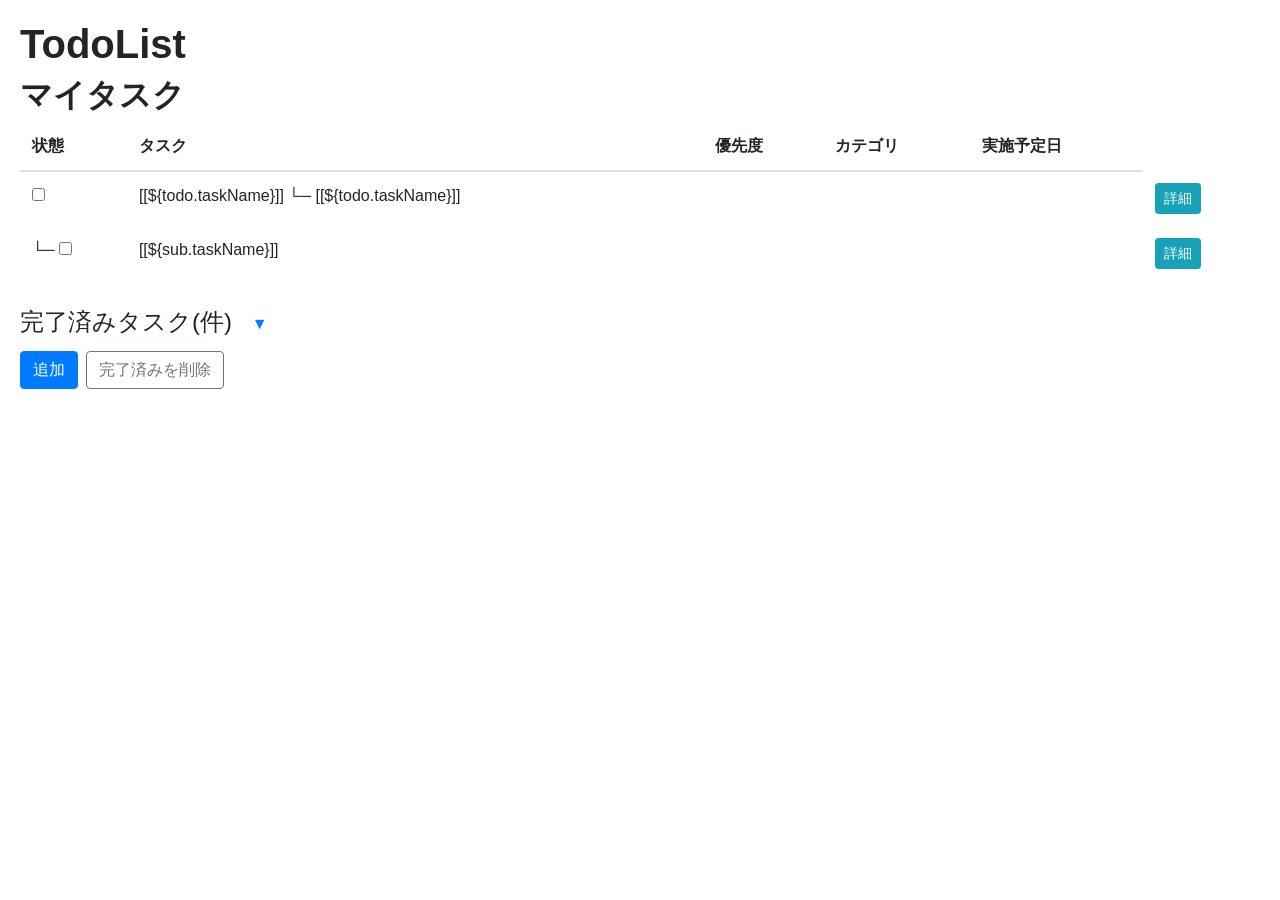
<file: src/resources/templates/index.html>
<!DOCTYPE html>
<html xmlns:th="http://www.thymeleaf.org">
<head>
<meta charset="UTF-8">
<title>TodoList</title>

<link rel="stylesheet"
	href="https://cdn.jsdelivr.net/npm/bootstrap@4.6.2/dist/css/bootstrap.min.css">

<style>

body{
	margin:20px;
}


.table th{
	border:none;
}

.table td{
	border:none;
}
.done-task td {
    position: relative;
    color: #888;
    opacity: 0.7;
}

.done-task td::after {
    content: "";
    position: absolute;
    left: 0;
    right: 0;
    top: 50%;
    border-top: 1px solid #666;
}


</style>

</head>

<body>

<div class="todo-area">

	<h1><b>TodoList</b></h1>

	<h2><b>マイタスク</b></h2>

	<table class="table">

		<thead>
			<tr>
				<th>状態</th>
				<th>タスク</th>
				<th>優先度</th>
				<th>カテゴリ</th>
				<th>実施予定日</th>
			</tr>
		</thead>

		<tbody>
			
			<th:block th:each="todo : ${todos}"
			          th:if="${todo.parentId == null and todo.doneFlg == 0}">
				<tr>
				
				<td>
					<form th:action="@{/done}" method="post">

					       <input type="hidden"
					              name="taskId"
					              th:value="${todo.taskId}">

					       <input type="checkbox"
					              onchange="this.form.submit()">

					   </form>

				</td>

				<td th:class="${todo.parentId != null ? 'child-task' : ''}">
				    <span th:if="${todo.parentId == null}">
				        [[${todo.taskName}]]
				    </span>

				    <span th:if="${todo.parentId != null}">
				        └─ [[${todo.taskName}]]
				    </span>
				</td>

				<td th:text="${todo.priorityName}"></td>
				
				<td th:text="${todo.categoryName}"></td>
				<td th:text="${todo.scheduledWorkDate}">
				</td>
				<td>
				    <a th:href="@{/detail(taskId=${todo.taskId})}"
				       class="btn btn-sm btn-info">
				        詳細
				    </a>
				</td>
				       
				</tr>
				
					<tr th:each="sub : ${todo.subTasks}" 
									 th:if="${sub.doneFlg == 0}">
										<td>
										        <form th:action="@{/done}" method="post">
										        └─<input type="hidden"
										                   name="taskId"
										                   th:value="${sub.taskId}">
										            <input type="checkbox"
										                   onchange="this.form.submit()">
										        </form>
										    </td>
					    <td>
				             [[${sub.taskName}]]
				        </td>

						<td th:text="${todo.priorityName}"></td>

						<td th:text="${todo.categoryName}"></td>
				        <td th:text="${sub.scheduledWorkDate}"></td>

				        <td>
				            <a th:href="@{/subtask/detail(taskId=${sub.taskId})}"
				               class="btn btn-sm btn-info">
				                詳細
				            </a>
				        </td>

				    </tr>

				</th:block>

				</tbody>
				</table>
				

				<div class="done-area mt-4">

				    <h4>
						完了済みタスク(<span th:text="${doneCount}"></span>件)
				        <button class="btn btn-link"
				                type="button"
				                data-toggle="collapse"
				                data-target="#doneList"
				                aria-expanded="false">
				            ▼
				        </button>
				    </h4>

				    <div id="doneList" class="collapse">

				        <table class="table table-sm text-muted">

				            <thead>
				            <tr>
				                <th>状態</th>
				                <th>タスク</th>
				                <th>優先度</th>
				                <th>カテゴリ</th>
				                <th>実施予定日</th>
				            </tr>
				            </thead>

				            <tbody>

				            <tr th:each="todo : ${todos}"
				                th:if="${todo.doneFlg == 1}"
								class="done-task">

				                <td>
				                    <form th:action="@{/undone}" method="post">
				                        <input type="hidden"
				                               name="taskId"
				                               th:value="${todo.taskId}">
				                        <input type="checkbox"
				                               checked
				                               onchange="this.form.submit()">
				                    </form>
				                </td>

				                <td th:text="${todo.taskName}"></td>

								<td th:text="${todo.priorityName}"></td>

								<td th:text="${todo.categoryName}"></td>

				                <td th:text="${todo.scheduledWorkDate}"></td>

				            </tr>

				            </tbody>

				        </table>

				    </div>

				</div>
	<div class="d-flex align-items-center">

	    <button
	        type="button"
	        class="btn btn-primary mr-2"
	        data-toggle="modal"
	        data-target="#addModal">
	        追加
	    </button>

	    <form th:action="@{/deleteComplete}" method="post">

	        <button
	            type="submit"
	            class="btn btn-outline-secondary">
	            完了済みを削除
	        </button>

	    </form>

	</div>
<div class="modal fade"
	id="addModal"
	tabindex="-1">

    <div class="modal-dialog">

        <div class="modal-content">

            <div class="modal-header">
                <h5>タスク追加</h5>
            </div>

            <div class="modal-body">

				<form id="addForm"
				      th:action="@{/add}"
				      th:object="${todo}"
				      method="post">

                    <div class="form-group">
                        <label>タスク名
							<span class="text-danger">*</span>
						</label>
						<input type="text"
						       th:field="*{taskName}"
						       class="form-control"
						       required
							   oninvalid="this.setCustomValidity('タスク名を入力してください')"
							   oninput="this.setCustomValidity('')">
                    </div>
					<div th:if="${#fields.hasErrors('taskName')}"
					     th:errors="*{taskName}"
					     style="color:red;">
					</div>

                    <div class="form-group">
                        <label>優先度</label>
                        <select name="priorityId"
                                class="form-control">
                            <option th:each="p : ${priorityList}"
							        th:value="${p.priorityId}"
								    th:text="${p.priorityName}">
							</option>
                        </select>
                    </div>

                    <div class="form-group">
                        <label>カテゴリ</label>
                        <select name="categoryId"
                                class="form-control">
                            <option th:each="c : ${catgoryList}"
							        th:value="${c.categoryId}"
									th:text="${c.categoryName}">
							</option>
							
                        </select>
                    </div>

                    <div class="form-group">
                        <label>実施予定日</label>
                        <input type="date"
                               name="scheduledWorkDate"
                               class="form-control">
                    </div>

					<div class="form-group">
					    <label>メモ</label>
					    <textarea th:field="*{memo}"
					              class="form-control"
					              maxlength="1000">
					    </textarea>
					</div>

                </form>

            </div>

            <div class="modal-footer">

                <button
                    class="btn btn-secondary"
                    data-dismiss="modal">
                    キャンセル
                </button>

                <button
                   type="submit"
				   form="addForm"
				   class="btn btn-primary">
                    登録
                </button>

            </div>

        </div>

    </div>

</div>
</div>

<script src="https://code.jquery.com/jquery-3.5.1.min.js">
	
</script>

<script src="https://cdn.jsdelivr.net/npm/bootstrap@4.6.2/dist/js/bootstrap.bundle.min.js">
	
</script>

</body>
</html>
</file>
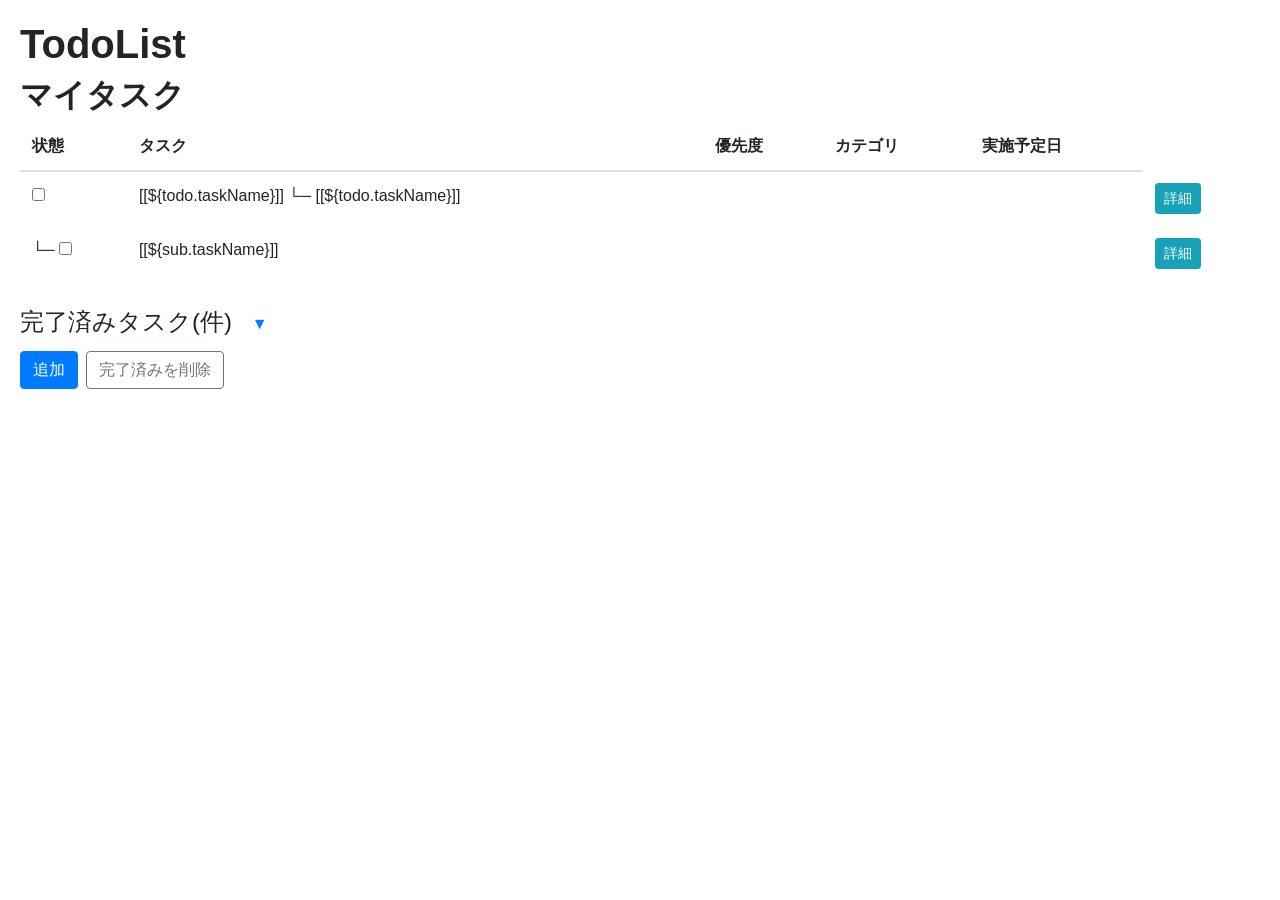
<file: target/classes/templates/index.html>
<!DOCTYPE html>
<html xmlns:th="http://www.thymeleaf.org">
<head>
<meta charset="UTF-8">
<title>TodoList</title>

<link rel="stylesheet"
	href="https://cdn.jsdelivr.net/npm/bootstrap@4.6.2/dist/css/bootstrap.min.css">

<style>

body{
	margin:20px;
}


.table th{
	border:none;
}

.table td{
	border:none;
}
.done-task td {
    position: relative;
    color: #888;
    opacity: 0.7;
}

.done-task td::after {
    content: "";
    position: absolute;
    left: 0;
    right: 0;
    top: 50%;
    border-top: 1px solid #666;
}


</style>

</head>

<body>

<div class="todo-area">

	<h1><b>TodoList</b></h1>

	<h2><b>マイタスク</b></h2>

<table class="table">

	<thead>
		<tr>
			<th>状態</th>
			<th>タスク</th>
			<th>優先度</th>
			<th>カテゴリ</th>
			<th>実施予定日</th>
		</tr>
	</thead>

<tbody>
	<th:block th:each="todo : ${todos}"
		th:if="${todo.parentId == null and todo.doneFlg == 0}">
		<tr>
			<td>
				<form th:action="@{/done}" method="post">
			       <input type="hidden"
			              name="taskId"
			              th:value="${todo.taskId}">
			       <input type="checkbox"
			              onchange="this.form.submit()">

			   </form>
			</td>
			<td th:class="${todo.parentId != null ? 'child-task' : ''}">
			    <span th:if="${todo.parentId == null}">
			        [[${todo.taskName}]]
			    </span>
			    <span th:if="${todo.parentId != null}">
			        └─ [[${todo.taskName}]]
			    </span>
			</td>
			<td th:text="${todo.priorityName}"></td>			
			<td th:text="${todo.categoryName}"></td>
			<td th:text="${todo.scheduledWorkDate}">
			</td>
			<td>
			    <a th:href="@{/detail(taskId=${todo.taskId})}"
			       class="btn btn-sm btn-info">
			        詳細
			    </a>
			</td>      
		</tr>
		<tr th:each="sub : ${todo.subTasks}" 
			 th:if="${sub.doneFlg == 0}">
			<td>
				<form th:action="@{/done}" method="post">
					└─<input type="hidden"
					name="taskId"
					th:value="${sub.taskId}">
					<input type="checkbox"
						onchange="this.form.submit()">
				</form>
			</td>
			<td>
				[[${sub.taskName}]]
			</td>

			<td th:text="${sub.priorityName}"></td>

			<td th:text="${sub.categoryName}"></td>
			<td th:text="${sub.scheduledWorkDate}"></td>
	        <td>
	            <a th:href="@{/subtask/detail(taskId=${sub.taskId})}"
	               class="btn btn-sm btn-info">
	                詳細
	            </a>
	        </td>

	    </tr>

	</th:block>
</tbody>
</table>
<div class="done-area mt-4">
	<h4>
	完了済みタスク(<span th:text="${doneCount}"></span>件)
	<button class="btn btn-link"
		type="button"
		data-toggle="collapse"
		data-target="#doneList"
		aria-expanded="false">
		▼
	</button>
	</h4>

<div id="doneList" class="collapse">
<table class="table table-sm text-muted">
    <thead>
	<tr>
		<th>状態</th>
		<th>タスク</th>
		<th>優先度</th>
		<th>カテゴリ</th>
		<th>実施予定日</th>
	</tr>
	</thead>

<tbody>
	<tr th:each="todo : ${todos}"
		th:if="${todo.doneFlg == 1}"
			class="done-task">
		<td>
			<form th:action="@{/undone}" method="post">
				<input type="hidden"
					name="taskId"
				    th:value="${todo.taskId}">
				<input type="checkbox"
					checked
				    onchange="this.form.submit()">
			</form>
		</td>

		<td th:text="${todo.taskName}"></td>
		<td th:text="${todo.priorityName}"></td>
		<td th:text="${todo.categoryName}"></td>
		<td th:text="${todo.scheduledWorkDate}"></td>
	</tr>

</tbody>
</table>
</div>

<div class="d-flex align-items-center">
	<button
		type="button"
	    class="btn btn-primary mr-2"
	    data-toggle="modal"
	    data-target="#addModal">
	    追加
	</button>

<form th:action="@{/deleteComplete}" method="post">
     <button
	 	type="submit"
	    class="btn btn-outline-secondary">
	    完了済みを削除
	</button>

</form>
</div>

<div class="modal fade"
	id="addModal"
	tabindex="-1">

<div class="modal-dialog">

<div class="modal-content">

<div class="modal-header">
	<h5>タスク追加</h5>
</div>
<div class="modal-body">
	<form id="addForm" th:action="@{/add}" 
	th:object="${todo}" method="post" enctype="multipart/form-data">
<div class="form-group">
	<label>タスク名
		<span class="text-danger">*</span>
	</label>
	<input type="text"
		th:field="*{taskName}"
		class="form-control"
		required
		oninvalid="this.setCustomValidity('タスク名を入力してください')"
		oninput="this.setCustomValidity('')">
</div>
<div th:if="${#fields.hasErrors('taskName')}"
	th:errors="*{taskName}"
	style="color:red;">
</div>

<div class="form-group">
	<label>優先度</label>
    	<select name="priorityId"
        	class="form-control">
            <option th:each="p : ${priorityList}"
				th:value="${p.priorityId}"
				th:text="${p.priorityName}">
			</option>
		</select>
</div>

<div class="form-group">
	<label>カテゴリ</label>
    <select name="categoryId"
    	class="form-control">
        <option th:each="c : ${catgoryList}"
			th:value="${c.categoryId}"
			th:text="${c.categoryName}">
		</option>
							
	</select>
</div>

<div class="form-group">
	<label>実施予定日</label>
    <input type="date"
    	name="scheduledWorkDate"
        class="form-control">
</div>

<div class="form-group">
	<label>メモ</label>
	<textarea th:field="*{memo}"
		class="form-control"
		rows="5"></textarea>
</div>
<div class="form-group">
    <label>
		添付ファイル <span id="fileCount">0</span>件
    </label>
	<input
	    type="file"
	    id="files"
	    name="files"
	    multiple>

	<ul id="fileList"></ul>
</div>
			
<div class="modal-footer">
	<button
    	class="btn btn-secondary"
        data-dismiss="modal">
        キャンセル
	</button>

    <button
    	type="submit"
		class="btn btn-primary">
        登録
     </button>


</div>
</form>
</div>
</div>
</div>
</div>
<script src="https://code.jquery.com/jquery-3.5.1.min.js"></script>
<script src="https://cdn.jsdelivr.net/npm/bootstrap@4.6.2/dist/js/bootstrap.bundle.min.js"></script>
<script th:src="@{/js/todo.js}"></script>
</body>
</html>
</file>
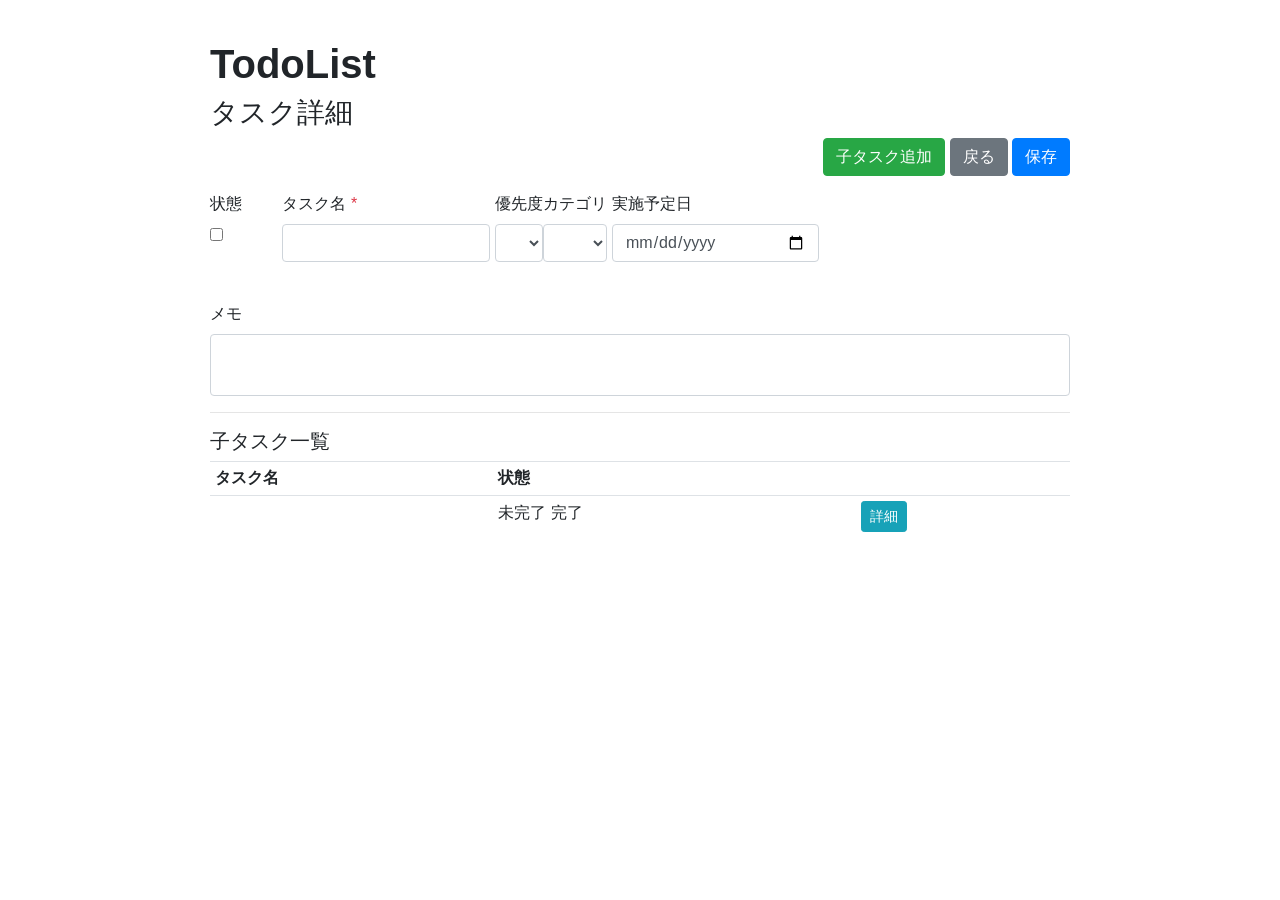
<file: src/resources/templates/detail.html>
<!DOCTYPE html>
<html xmlns:th="http://www.thymeleaf.org">
<head>
<meta charset="UTF-8">
<title>Todo詳細</title>

<link rel="stylesheet"
href="https://cdn.jsdelivr.net/npm/bootstrap@4.6.2/dist/css/bootstrap.min.css">

<style>

.detail-box{
    width:900px;
    margin:20px auto;
    padding:20px;
}

.memo-area{
    width:100%;
    height:500px;
    resize:none;
}

.label{
    font-size:12px;
}

</style>

</head>
<body>

<div class="detail-box">

    <h1><b>TodoList</b></h1>

    <h3>タスク詳細</h3>

    <form th:action="@{/update}" method="post">

        <input type="hidden"
               name="taskId"
               th:value="${todo.taskId}">

        <div class="text-right mb-3">
			<button
			        type="button"
			        class="btn btn-success"
			        data-toggle="modal"
			        data-target="#subTaskModal">
			        子タスク追加
			    </button>

            <button type="button"
                    class="btn btn-secondary"
                    onclick="location.href='/'">
                戻る
            </button>

            <button type="submit"
                    class="btn btn-primary">
                保存
            </button>

        </div>

        <div class="form-row">
			
			<div class="col-md-1 flex-column justify-content-center">

			    <label>状態</label>

			    <div>
					<input type="hidden"
						   name="taskId"
						   th:value="${todo.taskId}">
				   	   
						  

					    <input type="checkbox"
					           name="doneFlg"
							   value="1"
					           th:checked="${todo.doneFlg == 1}">
					    <input type="hidden"
						       name="doneFlg"
						       value="0">
							   
			    </div>

			</div>
			

            <div class="col-md-3">
                <label>タスク名
					<span class="text-danger">*</span>
				</label>
                <input type="text"
                       class="form-control"
                       name="taskName"
                       th:value="${todo.taskName}"
					   required
					   oninvalid="this.setCustomValidity('タスク名を入力してください')"
					   oninput="this.setCustomValidity('')">
            </div>

			<div class="form-group">
			                        <label>優先度</label>
			                        <select name="priorityId"
			                                class="form-control">
			                            <option th:each="p : ${priorityList}"
										        th:value="${p.priorityId}"
											    th:text="${p.priorityName}">
										</option>
			                        </select>
			                    </div>

			                    <div class="form-group">
			                        <label>カテゴリ</label>
			                        <select name="categoryId"
			                                class="form-control">
			                            <option th:each="c : ${catgoryList}"
										        th:value="${c.categoryId}"
												th:text="${c.categoryName}">
										</option>
										
			                        </select>
			                    </div>

            <div class="col-md-3">
                <label>実施予定日</label>
                <input type="date"
                       class="form-control"
                       name="scheduledWorkDate"
                       th:value="${todo.scheduledWorkDate}">
            </div>

        </div>

        <div class="mt-4">

            <label>メモ</label>

            <textarea
                class="form-control memo-area"
                name="memo"
                th:text="${todo.memo}">
            </textarea>

        </div>

    </form>

    <hr>

    <h5>子タスク一覧</h5>

	<table class="table table-sm">

	    <tr>
	        <th>タスク名</th>
	        <th>状態</th>
	        <th></th>
	    </tr>

	    <tr th:each="subTask : ${subTasks}">

	        <td th:text="${subTask.taskName}">
	        </td>

	        <td>
	            <span th:if="${subTask.doneFlg == 0}">
	                未完了
	            </span>

	            <span th:if="${subTask.doneFlg == 1}">
	                完了
	            </span>
	        </td>

	        <td>

	            <a th:href="@{/subtask/detail(taskId=${subTask.taskId})}"
	               class="btn btn-sm btn-info">
	                詳細
	            </a>

	        </td>

	    </tr>

	</table>

</div>
<div class="modal fade"
	id="subTaskModal"
	tabindex="-1">

    <div class="modal-dialog">

        <div class="modal-content">

            <div class="modal-header">
                <h5>子タスク追加</h5>
            </div>
			<form id="subTaskForm"
			      th:action="@{/addSubTask}"
			      method="post">

			    <input type="hidden"
			           name="parentId"
			           th:value="${todo.taskId}">
					   
					   <div class="form-group">
					       <label>親タスク</label>

					       <input type="text"
					              class="form-control"
					              th:value="${todo.taskName}"
					              readonly>
					   </div>


            <div class="modal-body">

                    <div class="form-group">
                        <label>タスク名
							<span class="text-danger">*</span>
						</label>
                        <input type="text"
                               name="taskName"
                               class="form-control"
							   required
							   oninvalid="this.setCustomValidity('タスク名を入力してください')"
							   oninput="this.setCustomValidity('')">
                    </div>

					<div class="form-group">
					                        <label>優先度</label>
					                        <select name="priorityId"
					                                class="form-control">
					                            <option th:each="p : ${priorityList}"
												        th:value="${p.priorityId}"
													    th:text="${p.priorityName}">
												</option>
					                        </select>
					                    </div>

					                    <div class="form-group">
					                        <label>カテゴリ</label>
					                        <select name="categoryId"
					                                class="form-control">
					                            <option th:each="c : ${catgoryList}"
												        th:value="${c.categoryId}"
														th:text="${c.categoryName}">
												</option>
												
					                        </select>
					                    </div>

                    <div class="form-group">
                        <label>実施予定日</label>
                        <input type="date"
                               name="scheduledWorkDate"
                               class="form-control">
                    </div>

                    <div class="form-group">
                        <label>メモ</label>
                        <textarea name="memo"
                                  class="form-control"></textarea>
                    </div>


            </div>

            <div class="modal-footer">

                <button
                    class="btn btn-secondary"
                    data-dismiss="modal">
                    キャンセル
                </button>

                <button
                   type="submit"
				   form="subTaskForm"
				   class="btn btn-success">
                    登録
                </button>

            </div>
			</form>

        </div>

    </div>

</div>
<script src="https://code.jquery.com/jquery-3.5.1.slim.min.js"></script>

<script src="https://cdn.jsdelivr.net/npm/bootstrap@4.6.2/dist/js/bootstrap.bundle.min.js"></script>
</body>
</html>
</file>
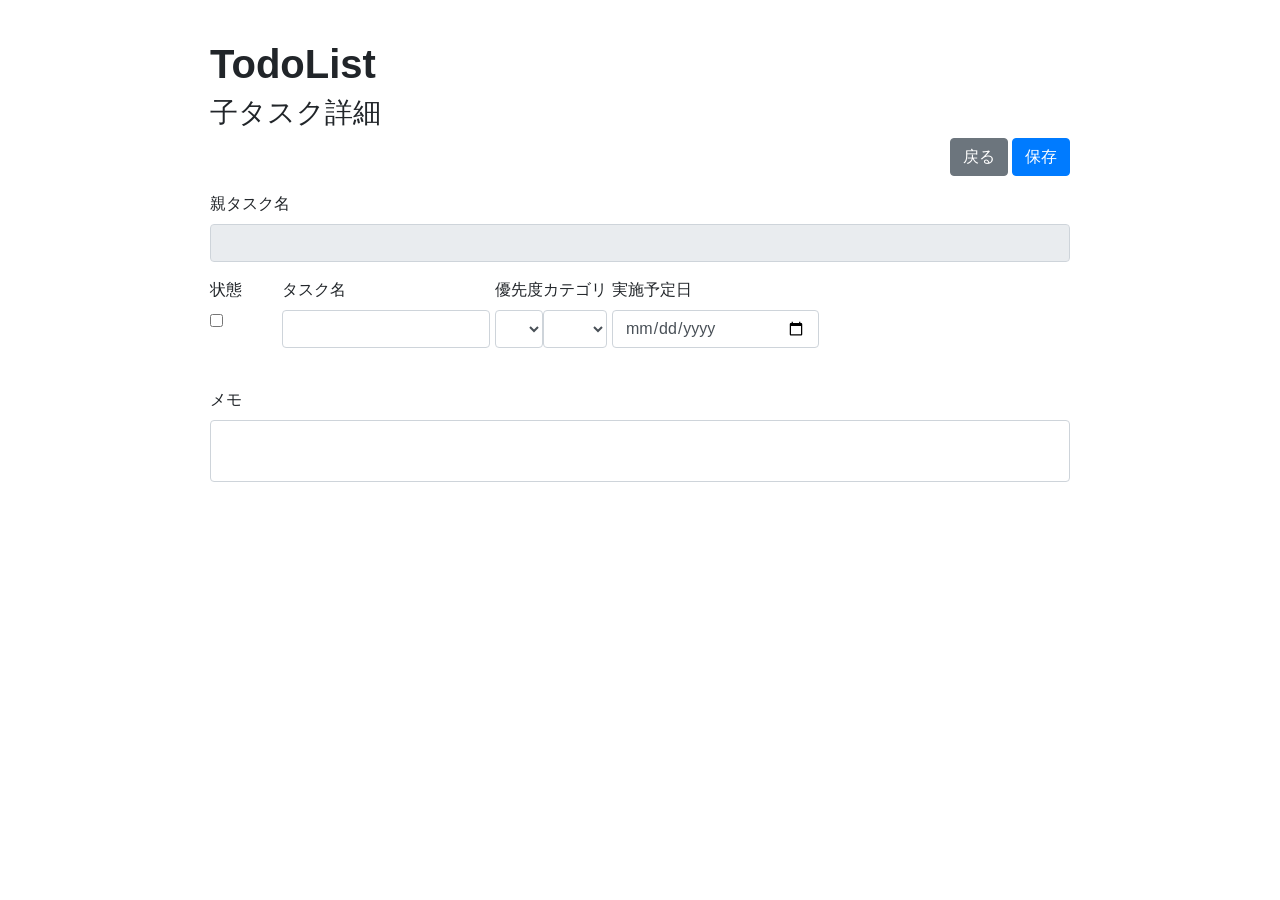
<file: src/resources/templates/subtaskDetail.html>
<!DOCTYPE html>
<html xmlns:th="http://www.thymeleaf.org">
<head>
<meta charset="UTF-8">
<title>子タスク詳細</title>

<link rel="stylesheet"
href="https://cdn.jsdelivr.net/npm/bootstrap@4.6.2/dist/css/bootstrap.min.css">

<style>

.detail-box{
    width:900px;
    margin:20px auto;
    padding:20px;
}

.memo-area{
    width:100%;
    height:300px;
    resize:none;
}

</style>

</head>
<body>

<div class="detail-box">

    <h1><b>TodoList</b></h1>

    <h3>子タスク詳細</h3>

<form action="/updateSubTask" method="post">

	<input type="hidden"
		name="taskId"
        th:value="${todo.taskId}">

	<input type="hidden"
    	name="parentId"
        th:value="${todo.parentId}">

	<div class="text-right mb-3">

    <a th:href="@{/detail(taskId=${todo.parentId})}"
    	class="btn btn-secondary">
        戻る
    </a>

	<button type="submit"
        class="btn btn-primary">
		保存
	</button>

</div>

<div class="form-group">
	<label>親タスク名</label>

	<input type="text"
    	class="form-control"
        th:value="${parentTask.taskName}"
        readonly>
</div>
		

<div class="form-row">

	<div class="col-md-1">
    <label>状態</label>

	<div>
		<input type="hidden"
	       name="taskId"
	       th:value="${todo.taskId}">
			  

		<input type="checkbox"
	       name="doneFlg"
		   value="1"
	       th:checked="${todo.doneFlg == 1}">
	    <input type="hidden"
	       name="doneFlg"
	       value="0">

	</div>
</div>

<div class="col-md-3">
<label>タスク名</label>

	<input type="text"
    	class="form-control"
		name="taskName"
        th:value="${todo.taskName}"
		required
		oninvalid="this.setCustomValidity('タスク名を入力してください')"
		oninput="this.setCustomValidity('')">
					                      
</div>

<div class="form-group">
	<label>優先度</label>
	<select name="priorityId"
		class="form-control">
		<option th:each="p : ${priorityList}"
			th:value="${p.priorityId}"
			th:text="${p.priorityName}">
		</option>
	</select>
</div>

			  <div class="form-group">
			   	<label>カテゴリ</label>
			    <select name="categoryId"
			        class="form-control">
			        <option th:each="c : ${catgoryList}"
						th:value="${c.categoryId}"
						th:text="${c.categoryName}">
					</option>
				</select>
			  </div>

            <!-- 実施予定日 -->
            <div class="col-md-3">
                <label>実施予定日</label>

                <input type="date"
                       class="form-control"
                       name="scheduledWorkDate"
                       th:value="${todo.scheduledWorkDate}">
            </div>

        </div>

        <!-- メモ -->
        <div class="mt-4">

            <label>メモ</label>

            <textarea
                class="form-control memo-area"
                name="memo"
                th:text="${todo.memo}">
            </textarea>

        </div>

    </form>

</div>

</body>
</html>
</file>
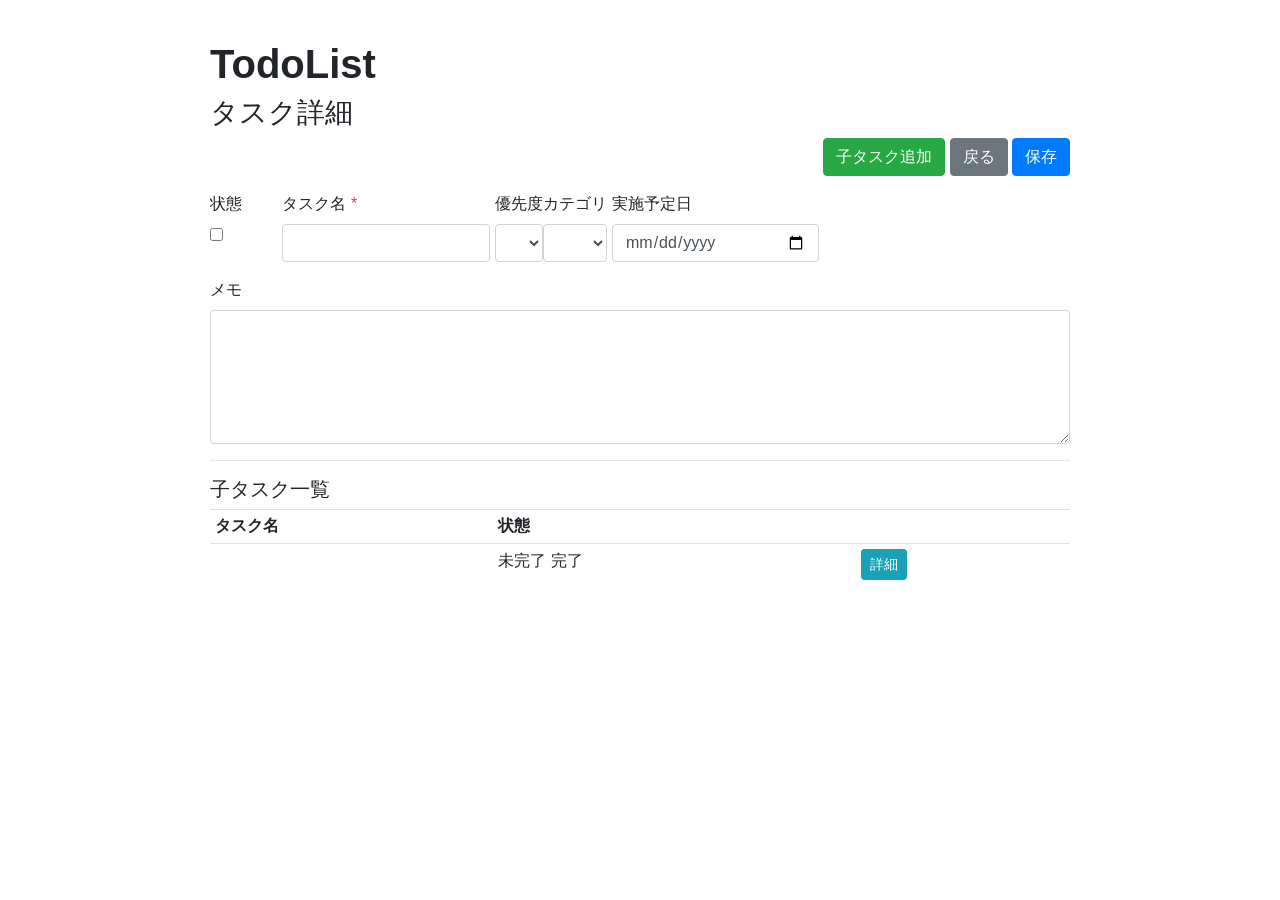
<file: target/classes/templates/detail.html>
<!DOCTYPE html>
<html xmlns:th="http://www.thymeleaf.org">
<head>
<meta charset="UTF-8">
<title>Todo詳細</title>

<link rel="stylesheet"
href="https://cdn.jsdelivr.net/npm/bootstrap@4.6.2/dist/css/bootstrap.min.css">

<style>

.detail-box{
    width:900px;
    margin:20px auto;
    padding:20px;
}

.memo-area{
    width:100%;
    height:500px;
    resize:none;
}

.label{
    font-size:12px;
}

</style>

</head>
<body>

<div class="detail-box">

    <h1><b>TodoList</b></h1>

    <h3>タスク詳細</h3>

    <form th:action="@{/update}" method="post"th:object="${todo}">

        <input type="hidden"
               name="taskId"
               th:value="${todo.taskId}">

        <div class="text-right mb-3">
			<button
			        type="button"
			        class="btn btn-success"
			        data-toggle="modal"
			        data-target="#subTaskModal">
			        子タスク追加
			    </button>

            <button type="button"
                    class="btn btn-secondary"
                    onclick="location.href='/'">
                戻る
            </button>

            <button type="submit"
                    class="btn btn-primary">
                保存
            </button>

        </div>

        <div class="form-row">
			
			<div class="col-md-1 flex-column justify-content-center">

			    <label>状態</label>

			    <div>
					<input type="hidden"
						   name="taskId"
						   th:value="${todo.taskId}">
				   	   
						  

					    <input type="checkbox"
					           name="doneFlg"
							   value="1"
					           th:checked="${todo.doneFlg == 1}">
					    <input type="hidden"
						       name="doneFlg"
						       value="0">
							   
			    </div>

			</div>
			

            <div class="col-md-3">
                <label>タスク名
					<span class="text-danger">*</span>
				</label>
                <input type="text"
                       class="form-control"
                       name="taskName"
                       th:value="${todo.taskName}"
					   required
					   oninvalid="this.setCustomValidity('タスク名を入力してください')"
					   oninput="this.setCustomValidity('')">
            </div>

			<div class="form-group">
			                        <label>優先度</label>
			                        <select name="priorityId"
			                                class="form-control">
			                            <option th:each="p : ${priorityList}"
										        th:value="${p.priorityId}"
											    th:text="${p.priorityName}"
												th:selected="${p.priorityId == todo.priorityId}">
										</option>
			                        </select>
			                    </div>

			                    <div class="form-group">
			                        <label>カテゴリ</label>
			                        <select name="categoryId"
			                                class="form-control">
			                            <option th:each="c : ${catgoryList}"
										        th:value="${c.categoryId}"
												th:text="${c.categoryName}"
												th:selected="${c.categoryId == todo.categoryId}">
										</option>
										
			                        </select>
			                    </div>

            <div class="col-md-3">
                <label>実施予定日</label>
                <input type="date"
                       class="form-control"
                       name="scheduledWorkDate"
                       th:value="${todo.scheduledWorkDate}">
            </div>

        </div>

		<div class="form-group">
		    <label>メモ</label>
		    <textarea th:field="*{memo}"
		              class="form-control"
					  rows="5"></textarea>
		</div>

    </form>

    <hr>

    <h5>子タスク一覧</h5>

	<table class="table table-sm">

	    <tr>
	        <th>タスク名</th>
	        <th>状態</th>
	        <th></th>
	    </tr>

	    <tr th:each="subTask : ${subTasks}">

	        <td th:text="${subTask.taskName}">
	        </td>

	        <td>
	            <span th:if="${subTask.doneFlg == 0}">
	                未完了
	            </span>

	            <span th:if="${subTask.doneFlg == 1}">
	                完了
	            </span>
	        </td>

	        <td>

	            <a th:href="@{/subtask/detail(taskId=${subTask.taskId})}"
	               class="btn btn-sm btn-info">
	                詳細
	            </a>

	        </td>

	    </tr>

	</table>

</div>
<div class="modal fade"
	id="subTaskModal"
	tabindex="-1">

    <div class="modal-dialog">

        <div class="modal-content">

            <div class="modal-header">
                <h5>子タスク追加</h5>
            </div>
			<form id="subTaskForm"
			      th:action="@{/addSubTask}"
			      method="post">

			    <input type="hidden"
			           name="parentId"
			           th:value="${todo.taskId}">
					   
					   <div class="form-group">
					       <label>親タスク</label>

					       <input type="text"
					              class="form-control"
					              th:value="${todo.taskName}"
					              readonly>
					   </div>


            <div class="modal-body">

                    <div class="form-group">
                        <label>タスク名
							<span class="text-danger">*</span>
						</label>
                        <input type="text"
                               name="taskName"
                               class="form-control"
							   required
							   oninvalid="this.setCustomValidity('タスク名を入力してください')"
							   oninput="this.setCustomValidity('')">
                    </div>

					<div class="form-group">
					                        <label>優先度</label>
					                        <select name="priorityId"
					                                class="form-control">
					                            <option th:each="p : ${priorityList}"
												        th:value="${p.priorityId}"
													    th:text="${p.priorityName}"
														th:selected="${p.priorityId == todo.priorityId}">
												</option>
					                        </select>
					                    </div>

					                    <div class="form-group">
					                        <label>カテゴリ</label>
					                        <select name="categoryId"
					                                class="form-control">
					                            <option th:each="c : ${catgoryList}"
												        th:value="${c.categoryId}"
														th:text="${c.categoryName}"
														th:selected="${c.categoryId == todo.categoryId}">
												</option>
												
					                        </select>
					                    </div>

                    <div class="form-group">
                        <label>実施予定日</label>
                        <input type="date"
                               name="scheduledWorkDate"
                               class="form-control">
                    </div>

					<div class="form-group">
					    <label>メモ</label>
						<textarea name="memo"
						          class="form-control"
								  rows="5"></textarea>
					</div>

            </div>

            <div class="modal-footer">

                <button
                    class="btn btn-secondary"
                    data-dismiss="modal">
                    キャンセル
                </button>

                <button
                   type="submit"
				   form="subTaskForm"
				   class="btn btn-success">
                    登録
                </button>

            </div>
			</form>

        </div>

    </div>

</div>
<script src="https://code.jquery.com/jquery-3.5.1.slim.min.js"></script>

<script src="https://cdn.jsdelivr.net/npm/bootstrap@4.6.2/dist/js/bootstrap.bundle.min.js"></script>
</body>
</html>
</file>
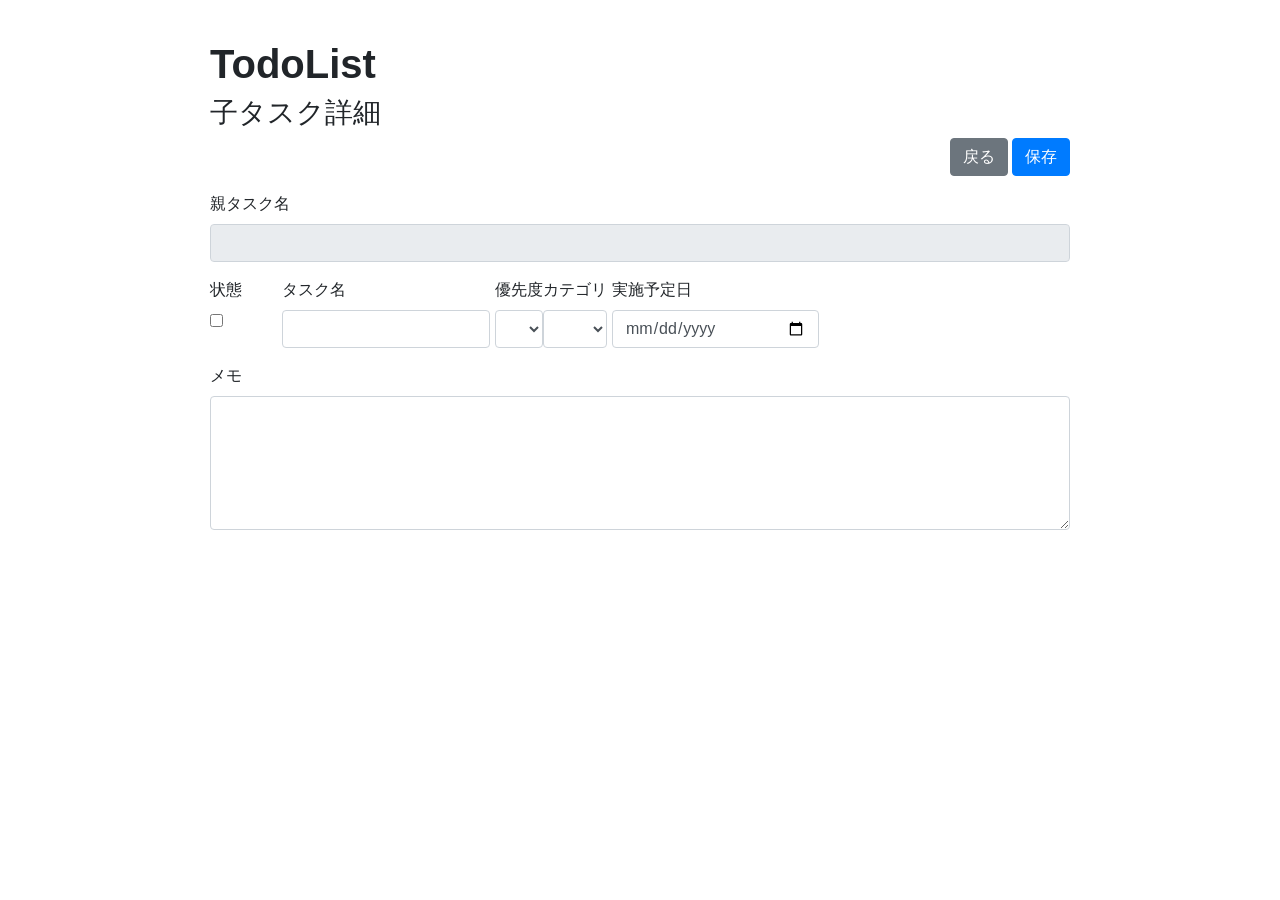
<file: target/classes/templates/subtaskDetail.html>
<!DOCTYPE html>
<html xmlns:th="http://www.thymeleaf.org">
<head>
<meta charset="UTF-8">
<title>子タスク詳細</title>

<link rel="stylesheet"
href="https://cdn.jsdelivr.net/npm/bootstrap@4.6.2/dist/css/bootstrap.min.css">

<style>

.detail-box{
    width:900px;
    margin:20px auto;
    padding:20px;
}

.memo-area{
    width:100%;
    height:300px;
    resize:none;
}

</style>

</head>
<body>

<div class="detail-box">

    <h1><b>TodoList</b></h1>

    <h3>子タスク詳細</h3>

<form action="/updateSubTask"th:object="${todo}" method="post">

	<input type="hidden"
		name="taskId"
        th:value="${todo.taskId}">

	<input type="hidden"
    	name="parentId"
        th:value="${todo.parentId}">

	<div class="text-right mb-3">

    <a th:href="@{/detail(taskId=${todo.parentId})}"
    	class="btn btn-secondary">
        戻る
    </a>

	<button type="submit"
        class="btn btn-primary">
		保存
	</button>

</div>

<div class="form-group">
	<label>親タスク名</label>

	<input type="text"
    	class="form-control"
        th:value="${parentTask.taskName}"
        readonly>
</div>
		

<div class="form-row">

	<div class="col-md-1">
    <label>状態</label>

	<div>
		<input type="hidden"
	       name="taskId"
	       th:value="${todo.taskId}">
			  

		<input type="checkbox"
	       name="doneFlg"
		   value="1"
	       th:checked="${todo.doneFlg == 1}">
	    <input type="hidden"
	       name="doneFlg"
	       value="0">

	</div>
</div>

<div class="col-md-3">
<label>タスク名</label>

	<input type="text"
    	class="form-control"
		name="taskName"
		th:value="${todo.taskName}"
		required
		oninvalid="this.setCustomValidity('タスク名を入力してください')"
		oninput="this.setCustomValidity('')">
					                      
</div>

<div class="form-group">
	<label>優先度</label>
	<select name="priorityId"
		class="form-control">
		<option th:each="p : ${priorityList}"
			th:value="${p.priorityId}"
			th:text="${p.priorityName}"
			th:selected="${p.priorityId == todo.priorityId}">
		</option>
	</select>
</div>

			  <div class="form-group">
			   	<label>カテゴリ</label>
			    <select name="categoryId"
			        class="form-control">
			        <option th:each="c : ${catgoryList}"
						th:value="${c.categoryId}"
						th:text="${c.categoryName}"
						th:selected="${c.categoryId == todo.categoryId}">
					</option>
				</select>
			  </div>

            <!-- 実施予定日 -->
            <div class="col-md-3">
                <label>実施予定日</label>

                <input type="date"
                       class="form-control"
                       name="scheduledWorkDate"
                       th:value="${todo.scheduledWorkDate}">
            </div>

        </div>

        <!-- メモ -->
		<div class="form-group">
		    <label>メモ</label>
		    <textarea th:field="*{memo}"
		              class="form-control"
		              rows="5"></textarea>
		</div>

    </form>

</div>

</body>
</html>
</file>
